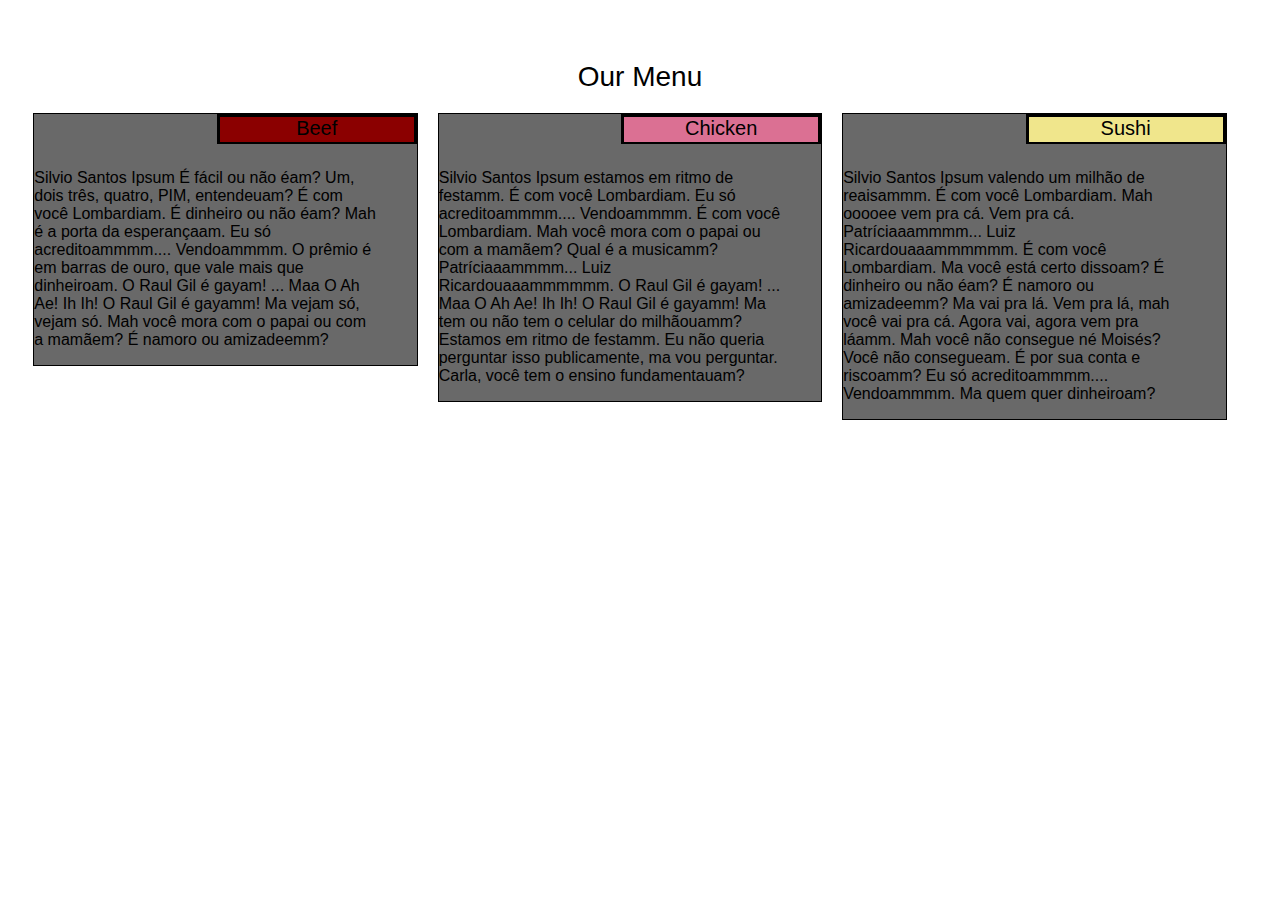
<file: mod2_solution/index.html>
<!doctype html>
<html>
	<head>
		<meta charset="utf-8">
		<meta name="viewport" content="width=device-width, initial-scale=1">
		<link rel="stylesheet" type="text/css" href="css/style.css">
		<title> Assignment Solution for Module 2 </title>
	</head>
	<body>
		<div class="container">
			<p class="pageTitle">Our Menu</p>
			<section class="col-lg-4 col-md-6 col-sm-12">
				<div class="texto" id="primeira">
					<div class="title">
						<p class="sectionTitle" id="a">Beef</p>
					</div>
					<p class="text">Silvio Santos Ipsum É fácil ou não éam? Um, dois três, quatro, PIM, entendeuam? É com você Lombardiam. É dinheiro ou não éam? Mah é a porta da esperançaam. Eu só acreditoammmm.... Vendoammmm. O prêmio é em barras de ouro, que vale mais que dinheiroam. O Raul Gil é gayam! ... Maa O Ah Ae! Ih Ih! O Raul Gil é gayamm! Ma vejam só, vejam só. Mah você mora com o papai ou com a mamãem? É namoro ou amizadeemm?
					</p>
				</div>
			</section>
			<section class="col-lg-4 col-md-6 col-sm-12">
				<div class="texto" id="segunda">
					<div class="title">
						<p class="sectionTitle" id="b">Chicken</p>
					</div>
					<p class="text">
					Silvio Santos Ipsum estamos em ritmo de festamm. É com você Lombardiam. Eu só acreditoammmm.... Vendoammmm. É com você Lombardiam. Mah você mora com o papai ou com a mamãem? Qual é a musicamm? Patríciaaammmm... Luiz Ricardouaaammmmmm. O Raul Gil é gayam! ... Maa O Ah Ae! Ih Ih! O Raul Gil é gayamm! Ma tem ou não tem o celular do milhãouamm? Estamos em ritmo de festamm. Eu não queria perguntar isso publicamente, ma vou perguntar. Carla, você tem o ensino fundamentauam?
					</p>
				</div>
			</section>
			<section class="col-lg-4 col-md-12 col-sm-12">
			<div class="texto">
				<div class="title">
					<p class="sectionTitle" id="c">Sushi</p>
				</div>
				<p class="text">
				Silvio Santos Ipsum valendo um milhão de reaisammm. É com você Lombardiam. Mah ooooee vem pra cá. Vem pra cá. Patríciaaammmm... Luiz Ricardouaaammmmmm. É com você Lombardiam. Ma você está certo dissoam? É dinheiro ou não éam? É namoro ou amizadeemm? Ma vai pra lá. Vem pra lá, mah você vai pra cá. Agora vai, agora vem pra láamm. Mah você não consegue né Moisés? Você não consegueam. É por sua conta e riscoamm? Eu só acreditoammmm.... Vendoammmm. Ma quem quer dinheiroam?
				</p>
				</div>
			</section>
			
			</div>
			
	</body>
</html>
</file>
<file: mod2_solution/css/style.css>
* {
	box-sizing: border-box;
	font-family: sans-serif;
}

section {
	border: 0px;
}

div{
	display: block;
}

.sectionTitle{
	position: absolute;
	top: 0;
	right: 0px;
	font-size: 1.25em;
	margin: 0px;
	padding: 0px;
	text-align: center;
	width: 100%;
	height: 25px;
}

.pageTitle{
	font-size: 1.75em;
	text-align: center;
	padding: 0px;
	margin-bottom: 20px;
}

.title{
	border: 3px solid black;
	width: 200px;
	float: right;	
	position: relative;
	top: 0;
	right: 0;
	display: block;
	height: 30px;
}

h1 {
	text-align: center;
}

/* Desktop only */
@media (min-width: 992px) {
	.col-lg-4 {
		float:left;
		
	}
	.col-lg-4{
		width: 33.33%;
		}
}

/* Tablet only */
@media (min-width: 768px) and (max-width: 991px){
	.col-md-6, .col-md-12 {
		float: left;
		
		}
	.col-md-6{
		width: 50%;
	}
	.col-md-12{
		width: 100%;
	}
}

/* Mobile only */
@media (max-width: 767px){
	 .col-sm-12 {
		float: left;
		
		}
	.col-sm-12{
		width: 100%;
	}
}

#a{
	background-color: #8B0000;
}

#b{
	background-color: #DB7093;
}

#c{
	background-color: #F0E68C;
}

.container{
	padding: 2%;
	width: 100%;
	height: 100%;
}

.text{
	margin-top: 55px;
	padding-right: 40px;
}

.texto{
	margin: 0;
	padding: 0;
	border: 1px solid black;
	height: auto;
	background-color: #696969;
	display: block;
	box-sizing: border-box;
	margin-right: 20px;
	margin-bottom: 20px;
}
</file>
